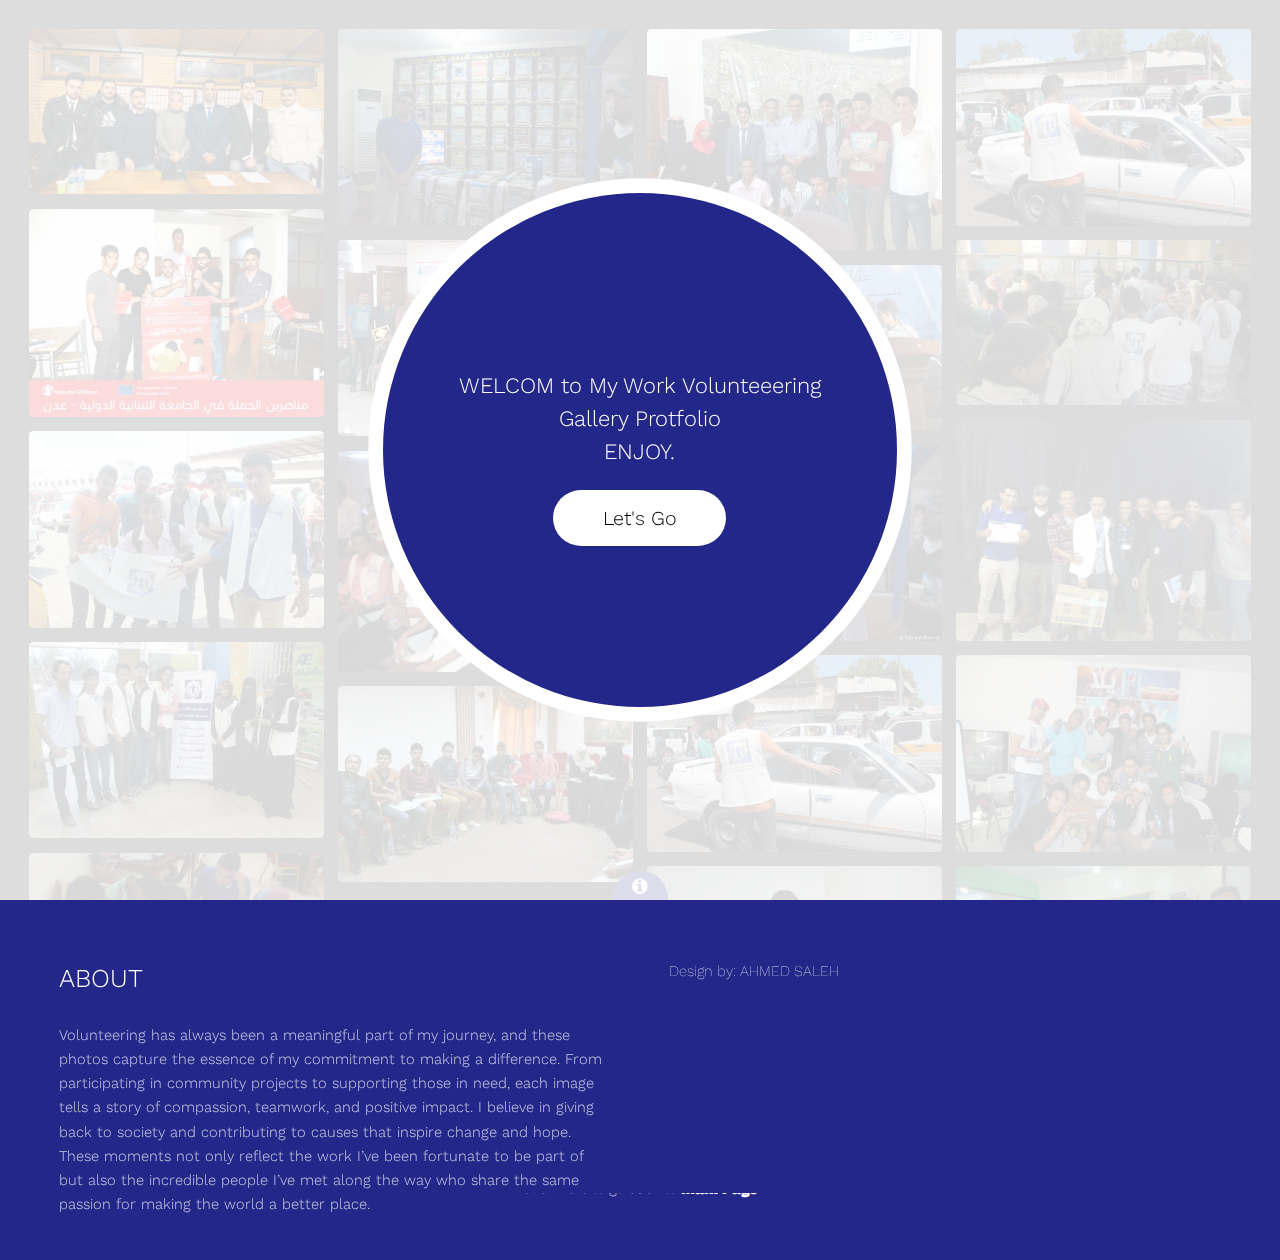
<file: volpro.html>
<!DOCTYPE HTML>
<!--
	Radius by TEMPLATED
	templated.co @templatedco
	Released for free under the Creative Commons Attribution 3.0 license (templated.co/license)
--><html><head><title>Ahmed Saleh photos Protfoio </title><meta charset="utf-8"><meta name="robots" content="index, follow, max-image-preview:large, max-snippet:-1, max-video-preview:-1"><meta name="viewport" content="width=device-width, initial-scale=1"><link rel="stylesheet" href="assets/css/main.css"></head><body>

		<!-- Header -->
			<header id="header"><div class="inner">
					<div class="content">
						<h1></h1>
						<h2>WELCOM to My Work Volunteeering Gallery Protfolio <br>
						ENJOY.</h2>
						<a href="#" class="button big alt"><span>Let's Go</span></a>
					</div>
					<a href="#" class="button hidden"><span>Let's Go</span></a>
				</div>
			</header><!-- Main --><div id="main">
				<div class="inner">
					<div class="columns">

						<!-- Column 1 (horizontal, vertical, horizontal, vertical) -->
							<div class="image fit">
								<a href="#"><img src="images/pic01.jpg" alt="" width="800" height="533"></a>
							</div>
							<div class="image fit">
								<a href="#"><img src="images/pic02.jpg" alt="" width="533" height="800"></a>
							</div>
							<div class="image fit">
								<a href="#"><img src="images/pic03.jpg" alt="" width="800" height="533"></a>
							</div>
							<div class="image fit">
								<a href="#"><img src="images/pic04.jpg" alt="" width="533" height="800"></a>
							</div>

						<!-- Column 2 (vertical, horizontal, vertical, horizontal) -->
							<div class="image fit">
								<a href="#"><img src="images/pic06.jpg" alt="" width="533" height="800"></a>
							</div>
							<div class="image fit">
								<a href="#"><img src="images/pic05.jpg" alt="" width="800" height="533"></a>
							</div>
							<div class="image fit">
								<a href="#"><img src="images/pic08.jpg" alt="" width="533" height="800"></a>
							</div>
							<div class="image fit">
								<a href="#"><img src="images/pic07.jpg" alt="" width="800" height="533"></a>
							</div>

					
						<!-- Column 4 (vertical, horizontal, vertical, horizontal) -->
							<div class="image fit">
								<a href="#"><img src="images/pic13.jpg" alt="" width="533" height="800"></a>
							</div>
							
								<div class="image fit">
								<a href="#"><img src="images/pic020.jpg" alt="" width="800" height="533"></a>
							</div>
							<div class="image fit">
								<a href="#"><img src="images/pic019.jpg" alt="" width="533" height="800"></a>
							</div>

							<div class="image fit">
								<a href="#"><img src="images/pic05.jpg" alt="" width="800" height="533"></a>
							</div>
							
							<div class="image fit">
								<a href="#"><img src="images/pic015.jpg" alt="" width="800" height="533"></a>
							</div>
							<div class="image fit">
								<a href="#"><img src="images/pic017.png.jpg" alt="" width="533" height="800"></a>
							</div>

							
							<div class="image fit">
								<a href="#"><img src="images/pic015.jpg" alt="" width="800" height="533"></a>
							</div>
							<div class="image fit">
								<a href="#"><img src="images/pic016.jpg" alt="" width="533" height="800"></a>
							</div>

							<div class="image fit">
								<a href="#"><img src="images/pic021.jpg" alt="" width="800" height="533"></a>
							</div>
							<div class="image fit">
								<a href="#"><img src="images/pic022.jpg" alt="" width="533" height="800"></a>
							</div>
							<div class="image fit">
								<a href="#"><img src="images/pic23.jpg" alt="" width="533" height="800"></a>
							</div>
					</div>

				</div>
			</div>

		<!-- Footer -->
			<footer id="footer"><a href="#" class="info fa fa-info-circle"><span>About</span></a>
				<div class="inner">
					<div class="content">
						<h3>ABOUT</h3>
						<p>Volunteering has always been a meaningful part of my journey, and these photos capture the essence of my commitment to making a difference. From participating in community projects to supporting those in need, each image tells a story of compassion, teamwork, and positive impact. I believe in giving back to society and contributing to causes that inspire change and hope. These moments not only reflect the work I’ve been fortunate to be part of but also the incredible people I’ve met along the way who share the same passion for making the world a better place.</p>
					</div>
				<!---
					<div class="copyright">
						<h3>Follow me</h3>
						<ul class="icons"><li><a href="#" class="icon fa-twitter"><span class="label">Twitter</span></a></li>
							<li><a href="#" class="icon fa-facebook"><span class="label">Facebook</span></a></li>
							<li><a href="#" class="icon fa-instagram"><span class="label">Instagram</span></a></li>
							<li><a href="#" class="icon fa-dribbble"><span class="label">Dribbble</span></a></li>
						</ul></div>
					
						-->
						<div class="copyright">
							Design by: AHMED SALEH</a>
						</div>
				</div>

			</footer><div class="copyright">
			Click here to go back to <a href="index.html"> Main Page</a>
		</div>

		<!-- Scripts -->
			<script src="assets/js/jquery.min.js"></script><script src="assets/js/skel.min.js"></script><script src="assets/js/util.js"></script><script src="assets/js/main.js"></script></body></html>
</file>
<file: assets/css/main.css>
@import url(font-awesome.min.css);
@import url(https://fonts.googleapis.com/css?family=Pattaya|Work+Sans:400,200,300);

/*
	Radius by TEMPLATED
	templated.co @templatedco
	Released for free under the Creative Commons Attribution 3.0 license (templated.co/license)
*/

/* Reset */

	html, body, div, span, applet, object, iframe, h1, h2, h3, h4, h5, h6, p, blockquote, pre, a, abbr, acronym, address, big, cite, code, del, dfn, em, img, ins, kbd, q, s, samp, small, strike, strong, sub, sup, tt, var, b, u, i, center, dl, dt, dd, ol, ul, li, fieldset, form, label, legend, table, caption, tbody, tfoot, thead, tr, th, td, article, aside, canvas, details, embed, figure, figcaption, footer, header, hgroup, menu, nav, output, ruby, section, summary, time, mark, audio, video {
		margin: 0;
		padding: 0;
		border: 0;
		font-size: 100%;
		font: inherit;
		vertical-align: baseline;
	}
.image.fit img {
	width: 100%;
	height: auto;
}
	article, aside, details, figcaption, figure, footer, header, hgroup, menu, nav, section {
		display: block;
	}

	body {
		line-height: 1;
	}

	ol, ul {
		list-style: none;
	}

	blockquote, q {
		quotes: none;
	}

	blockquote:before, blockquote:after, q:before, q:after {
		content: '';
		content: none;
	}

	table {
		border-collapse: collapse;
		border-spacing: 0;
	}

	body {
		-webkit-text-size-adjust: none;
	}

/* Box Model */

	*, *:before, *:after {
		-moz-box-sizing: border-box;
		-webkit-box-sizing: border-box;
		box-sizing: border-box;
	}

/* Basic */

	@-ms-viewport {
		width: device-width;
	}

	@media screen and (max-width: 480px) {

		html, body {
			min-width: 320px;
		}

	}

	body {
		background: #282727;
	}

		body.is-loading *, body.is-loading *:before, body.is-loading *:after {
			-moz-animation: none !important;
			-webkit-animation: none !important;
			-ms-animation: none !important;
			animation: none !important;
			-moz-transition: none !important;
			-webkit-transition: none !important;
			-ms-transition: none !important;
			transition: none !important;
		}

/* Type */

	body {
		background-color: #282727;
		color: #444;
	}

	body, input, select, textarea {
		font-family: "Work Sans", sans-serif;
		font-size: 13pt;
		font-weight: 300;
		line-height: 1.65;
	}

		@media screen and (max-width: 1680px) {

			body, input, select, textarea {
				font-size: 11pt;
			}

		}

		@media screen and (max-width: 1280px) {

			body, input, select, textarea {
				font-size: 11pt;
			}

		}

		@media screen and (max-width: 980px) {

			body, input, select, textarea {
				font-size: 12pt;
			}

		}

		@media screen and (max-width: 736px) {

			body, input, select, textarea {
				font-size: 12pt;
			}

		}

		@media screen and (max-width: 480px) {

			body, input, select, textarea {
				font-size: 12pt;
			}

		}

	a {
		text-decoration: underline;
		outline: 0;
	}

		a:hover {
			text-decoration: none;
		}

	strong, b {
		font-weight: 300;
	}

	em, i {
		font-style: italic;
	}

	p {
		margin: 0 0 2em 0;
	}

	h1, h2, h3, h4, h5, h6 {
		font-weight: 300;
		line-height: 1.5;
		margin: 0 0 1em 0;
	}

		h1 a, h2 a, h3 a, h4 a, h5 a, h6 a {
			color: inherit;
			text-decoration: none;
		}

	h2 {
		font-size: 1.75em;
	}

	h3 {
		font-size: 1.35em;
	}

	h4 {
		font-size: 1.1em;
	}

	h5 {
		font-size: 0.9em;
	}

	h6 {
		font-size: 0.7em;
	}

	sub {
		font-size: 0.8em;
		position: relative;
		top: 0.5em;
	}

	sup {
		font-size: 0.8em;
		position: relative;
		top: -0.5em;
	}

	blockquote {
		border-left: solid 4px;
		font-style: italic;
		margin: 0 0 2em 0;
		padding: 0.5em 0 0.5em 2em;
	}

	code {
		border-radius: 4px;
		border: solid 1px;
		font-family: "Courier New", monospace;
		font-size: 0.9em;
		margin: 0 0.25em;
		padding: 0.25em 0.65em;
	}

	pre {
		-webkit-overflow-scrolling: touch;
		font-family: "Courier New", monospace;
		font-size: 0.9em;
		margin: 0 0 2em 0;
	}

		pre code {
			display: block;
			line-height: 1.75;
			padding: 1em 1.5em;
			overflow-x: auto;
		}

	hr {
		border: 0;
		border-bottom: solid 1px;
		margin: 2em 0;
	}

		hr.major {
			margin: 3em 0;
		}

	.align-left {
		text-align: left;
	}

	.align-center {
		text-align: center;
	}

	.align-right {
		text-align: right;
	}

	input, select, textarea {
		color: #555;
	}

	a {
		color: #222789;
	}

	strong, b {
		color: #555;
	}

	h1, h2, h3, h4, h5, h6 {
		color: #555;
	}

	blockquote {
		border-left-color: rgba(144, 144, 144, 0.25);
	}

	code {
		background: rgba(144, 144, 144, 0.075);
		border-color: rgba(144, 144, 144, 0.25);
	}

	hr {
		border-bottom-color: rgba(144, 144, 144, 0.25);
	}

/* Box */

	.box {
		border-radius: 4px;
		border: solid 1px;
		margin-bottom: 2em;
		padding: 1.5em;
	}

		.box > :last-child,
		.box > :last-child > :last-child,
		.box > :last-child > :last-child > :last-child {
			margin-bottom: 0;
		}

		.box.alt {
			border: 0;
			border-radius: 0;
			padding: 0;
		}

	.box {
		border-color: rgba(144, 144, 144, 0.25);
	}

/* Button */

	input[type="submit"],
	input[type="reset"],
	input[type="button"],
	button,
	.button {
		-moz-appearance: none;
		-webkit-appearance: none;
		-ms-appearance: none;
		appearance: none;
		-moz-transition: background-color 0.2s ease-in-out, color 0.2s ease-in-out;
		-webkit-transition: background-color 0.2s ease-in-out, color 0.2s ease-in-out;
		-ms-transition: background-color 0.2s ease-in-out, color 0.2s ease-in-out;
		transition: background-color 0.2s ease-in-out, color 0.2s ease-in-out;
		border-radius: 4px;
		border: 0;
		cursor: pointer;
		display: inline-block;
		font-weight: 300;
		height: 2.85em;
		line-height: 2.95em;
		padding: 0 2.5em;
		text-align: center;
		text-decoration: none;
		white-space: nowrap;
	}

		input[type="submit"].icon,
		input[type="reset"].icon,
		input[type="button"].icon,
		button.icon,
		.button.icon {
			padding-left: 1.35em;
		}

			input[type="submit"].icon:before,
			input[type="reset"].icon:before,
			input[type="button"].icon:before,
			button.icon:before,
			.button.icon:before {
				margin-right: 0.5em;
			}

		input[type="submit"].alt,
		input[type="reset"].alt,
		input[type="button"].alt,
		button.alt,
		.button.alt {
			background: #FFF;
			color: #000000;
		}

		input[type="submit"].fit,
		input[type="reset"].fit,
		input[type="button"].fit,
		button.fit,
		.button.fit {
			display: block;
			margin: 0 0 1em 0;
			width: 100%;
		}

		input[type="submit"].small,
		input[type="reset"].small,
		input[type="button"].small,
		button.small,
		.button.small {
			font-size: 0.8em;
		}

		input[type="submit"].big,
		input[type="reset"].big,
		input[type="button"].big,
		button.big,
		.button.big {
			font-size: 1.35em;
		}

		input[type="submit"].disabled, input[type="submit"]:disabled,
		input[type="reset"].disabled,
		input[type="reset"]:disabled,
		input[type="button"].disabled,
		input[type="button"]:disabled,
		button.disabled,
		button:disabled,
		.button.disabled,
		.button:disabled {
			-moz-pointer-events: none;
			-webkit-pointer-events: none;
			-ms-pointer-events: none;
			pointer-events: none;
			opacity: 0.25;
		}

		@media screen and (max-width: 480px) {

			input[type="submit"],
			input[type="reset"],
			input[type="button"],
			button,
			.button {
				padding: 0;
			}

		}

/* Form */

	form {
		margin: 0 0 2em 0;
	}

	label {
		display: block;
		font-size: 0.9em;
		font-weight: 300;
		margin: 0 0 1em 0;
	}

	input[type="text"],
	input[type="password"],
	input[type="email"],
	select,
	textarea {
		-moz-appearance: none;
		-webkit-appearance: none;
		-ms-appearance: none;
		appearance: none;
		border-radius: 4px;
		border: none;
		border: solid 1px;
		color: inherit;
		display: block;
		outline: 0;
		padding: 0 1em;
		text-decoration: none;
		width: 100%;
	}

		input[type="text"]:invalid,
		input[type="password"]:invalid,
		input[type="email"]:invalid,
		select:invalid,
		textarea:invalid {
			box-shadow: none;
		}

	.select-wrapper {
		text-decoration: none;
		display: block;
		position: relative;
	}

		.select-wrapper:before {
			-moz-osx-font-smoothing: grayscale;
			-webkit-font-smoothing: antialiased;
			font-family: FontAwesome;
			font-style: normal;
			font-weight: normal;
			text-transform: none !important;
		}

		.select-wrapper:before {
			content: '\f078';
			display: block;
			height: 2.75em;
			line-height: 2.75em;
			pointer-events: none;
			position: absolute;
			right: 0;
			text-align: center;
			top: 0;
			width: 2.75em;
		}

		.select-wrapper select::-ms-expand {
			display: none;
		}

	input[type="text"],
	input[type="password"],
	input[type="email"],
	select {
		height: 2.75em;
	}

	textarea {
		padding: 0.75em 1em;
	}

	input[type="checkbox"],
	input[type="radio"] {
		-moz-appearance: none;
		-webkit-appearance: none;
		-ms-appearance: none;
		appearance: none;
		display: block;
		float: left;
		margin-right: -2em;
		opacity: 0;
		width: 1em;
		z-index: -1;
	}

		input[type="checkbox"] + label,
		input[type="radio"] + label {
			text-decoration: none;
			cursor: pointer;
			display: inline-block;
			font-size: 1em;
			font-weight: 300;
			padding-left: 2.4em;
			padding-right: 0.75em;
			position: relative;
		}

			input[type="checkbox"] + label:before,
			input[type="radio"] + label:before {
				-moz-osx-font-smoothing: grayscale;
				-webkit-font-smoothing: antialiased;
				font-family: FontAwesome;
				font-style: normal;
				font-weight: normal;
				text-transform: none !important;
			}

			input[type="checkbox"] + label:before,
			input[type="radio"] + label:before {
				border-radius: 4px;
				border: solid 1px;
				content: '';
				display: inline-block;
				height: 1.65em;
				left: 0;
				line-height: 1.58125em;
				position: absolute;
				text-align: center;
				top: 0;
				width: 1.65em;
			}

		input[type="checkbox"]:checked + label:before,
		input[type="radio"]:checked + label:before {
			content: '\f00c';
		}

	input[type="checkbox"] + label:before {
		border-radius: 4px;
	}

	input[type="radio"] + label:before {
		border-radius: 100%;
	}

	::-webkit-input-placeholder {
		opacity: 1.0;
	}

	:-moz-placeholder {
		opacity: 1.0;
	}

	::-moz-placeholder {
		opacity: 1.0;
	}

	:-ms-input-placeholder {
		opacity: 1.0;
	}

	.formerize-placeholder {
		opacity: 1.0;
	}

	label {
		color: #555;
	}

	input[type="text"],
	input[type="password"],
	input[type="email"],
	select,
	textarea {
		background: rgba(144, 144, 144, 0.075);
		border-color: rgba(144, 144, 144, 0.25);
	}

		input[type="text"]:focus,
		input[type="password"]:focus,
		input[type="email"]:focus,
		select:focus,
		textarea:focus {
			border-color: #222789;
			box-shadow: 0 0 0 1px #222789;
		}

	.select-wrapper:before {
		color: rgba(144, 144, 144, 0.25);
	}

	input[type="checkbox"] + label,
	input[type="radio"] + label {
		color: #444;
	}

		input[type="checkbox"] + label:before,
		input[type="radio"] + label:before {
			background: rgba(144, 144, 144, 0.075);
			border-color: rgba(144, 144, 144, 0.25);
		}

	input[type="checkbox"]:checked + label:before,
	input[type="radio"]:checked + label:before {
		background-color: #222789;
		border-color: #222789;
		color: #ffffff;
	}

	input[type="checkbox"]:focus + label:before,
	input[type="radio"]:focus + label:before {
		border-color: #222789;
		box-shadow: 0 0 0 1px #222789;
	}

	::-webkit-input-placeholder {
		color: #bbb !important;
	}

	:-moz-placeholder {
		color: #bbb !important;
	}

	::-moz-placeholder {
		color: #bbb !important;
	}

	:-ms-input-placeholder {
		color: #bbb !important;
	}

	.formerize-placeholder {
		color: #bbb !important;
	}

/* Icon */

	.icon {
		text-decoration: none;
		border-bottom: none;
		position: relative;
	}

		.icon:before {
			-moz-osx-font-smoothing: grayscale;
			-webkit-font-smoothing: antialiased;
			font-family: FontAwesome;
			font-style: normal;
			font-weight: normal;
			text-transform: none !important;
		}

		.icon > .label {
			display: none;
		}

/* Image */

	.image {
		border-radius: 4px;
		border: 0;
		display: inline-block;
		position: relative;
	}

		.image img {
			border-radius: 4px;
			display: block;
		}

		.image.left, .image.right {
			max-width: 40%;
		}

			.image.left img, .image.right img {
				width: 100%;
			}

		.image.left {
			float: left;
			margin: 0 1.5em 1em 0;
			top: 0.25em;
		}

		.image.right {
			float: right;
			margin: 0 0 1em 1.5em;
			top: 0.25em;
		}

		.image.fit {
			display: block;
			margin: 0 0 2em 0;
			width: 100%;
		}

			.image.fit img {
				width: 100%;
			}

		.image.main {
			display: block;
			margin: 0 0 3em 0;
			width: 100%;
		}

			.image.main img {
				width: 100%;
			}

/* List */

	ol {
		list-style: decimal;
		margin: 0 0 2em 0;
		padding-left: 1.25em;
	}

		ol li {
			padding-left: 0.25em;
		}

	ul {
		list-style: disc;
		margin: 0 0 2em 0;
		padding-left: 1em;
	}

		ul li {
			padding-left: 0.5em;
		}

		ul.alt {
			list-style: none;
			padding-left: 0;
		}

			ul.alt li {
				border-top: solid 1px;
				padding: 0.5em 0;
			}

				ul.alt li:first-child {
					border-top: 0;
					padding-top: 0;
				}

		ul.icons {
			cursor: default;
			list-style: none;
			padding-left: 0;
		}

			ul.icons li {
				display: inline-block;
				padding: 0 1em 0 0;
			}

				ul.icons li:last-child {
					padding-right: 0;
				}

				ul.icons li .icon:before {
					font-size: 2em;
				}

		ul.actions {
			cursor: default;
			list-style: none;
			padding-left: 0;
		}

			ul.actions li {
				display: inline-block;
				padding: 0 1em 0 0;
				vertical-align: middle;
			}

				ul.actions li:last-child {
					padding-right: 0;
				}

			ul.actions.small li {
				padding: 0 0.5em 0 0;
			}

			ul.actions.vertical li {
				display: block;
				padding: 1em 0 0 0;
			}

				ul.actions.vertical li:first-child {
					padding-top: 0;
				}

				ul.actions.vertical li > * {
					margin-bottom: 0;
				}

			ul.actions.vertical.small li {
				padding: 0.5em 0 0 0;
			}

				ul.actions.vertical.small li:first-child {
					padding-top: 0;
				}

			ul.actions.fit {
				display: table;
				margin-left: -1em;
				padding: 0;
				table-layout: fixed;
				width: calc(100% + 1em);
			}

				ul.actions.fit li {
					display: table-cell;
					padding: 0 0 0 1em;
				}

					ul.actions.fit li > * {
						margin-bottom: 0;
					}

				ul.actions.fit.small {
					margin-left: -0.5em;
					width: calc(100% + 0.5em);
				}

					ul.actions.fit.small li {
						padding: 0 0 0 0.5em;
					}

			@media screen and (max-width: 480px) {

				ul.actions {
					margin: 0 0 2em 0;
				}

					ul.actions li {
						padding: 1em 0 0 0;
						display: block;
						text-align: center;
						width: 100%;
					}

						ul.actions li:first-child {
							padding-top: 0;
						}

						ul.actions li > * {
							width: 100%;
							margin: 0 !important;
						}

							ul.actions li > *.icon:before {
								margin-left: -2em;
							}

					ul.actions.small li {
						padding: 0.5em 0 0 0;
					}

						ul.actions.small li:first-child {
							padding-top: 0;
						}

			}

	dl {
		margin: 0 0 2em 0;
	}

		dl dt {
			display: block;
			font-weight: 300;
			margin: 0 0 1em 0;
		}

		dl dd {
			margin-left: 2em;
		}

	ul.alt li {
		border-top-color: rgba(144, 144, 144, 0.25);
	}

/* Columns */

	.columns {
		position: relative;
		-moz-column-count: 4;
		-webkit-column-count: 4;
		column-count: 4;
		-moz-column-gap: 1em;
		-webkit-column-gap: 1em;
		column-gap: 1em;
	}

		.columns .image {
			position: relative;
			display: inline-block;
			margin: 0 0 .5em;
			width: 100%;
			overflow: hidden;
		}

			.columns .image img {
				-moz-transition: -moz-transform 0.2s ease-in-out;
				-webkit-transition: -webkit-transform 0.2s ease-in-out;
				-ms-transition: -ms-transform 0.2s ease-in-out;
				transition: transform 0.2s ease-in-out;
				-webkit-backface-visibility: hidden;
				-webkit-transform: translate3D(0, 0, 0);
			}

			.columns .image:hover img {
				-moz-transform: scale(1.1);
				-webkit-transform: scale(1.1);
				-ms-transform: scale(1.1);
				transform: scale(1.1);
			}

		@media screen and (max-width: 736px) {

			.columns {
				-moz-column-count: 2;
				-webkit-column-count: 2;
				column-count: 2;
			}

		}

		@media screen and (max-width: 480px) {

			.columns {
				-moz-column-count: 1;
				-webkit-column-count: 1;
				column-count: 1;
			}

		}

/* Preview */

	#preview {
		position: relative;
		padding: 1em;
	}

		#preview .inner {
			max-width: 70em;
			margin: 0 auto;
		}

		#preview .image {
			margin: 0;
		}

		#preview.vertical .inner {
			display: -ms-flexbox;
			display: -moz-flex;
			display: -webkit-flex;
			display: -ms-flex;
			display: flex;
		}

			#preview.vertical .inner .image {
				-ms-flex: 1 1 calc(100% - 50px);
				flex: 1 1 calc(100% - 50px);
				max-width: 100%;
				width: 50%;
			}

			#preview.vertical .inner .content {
				-ms-flex: 1 1 calc(100% - 50px);
				flex: 1 1 calc(100% - 50px);
				max-width: 100%;
				width: 50%;
			}

		#preview .nav {
			-moz-transition: background-color 0.2s ease-in-out;
			-webkit-transition: background-color 0.2s ease-in-out;
			-ms-transition: background-color 0.2s ease-in-out;
			transition: background-color 0.2s ease-in-out;
			position: fixed;
			height: 2em;
			width: 2em;
			background: #fff;
			border-radius: 100%;
			line-height: 2em;
			top: 50%;
			font-size: 1.75em;
			text-align: center;
			z-index: 10003;
		}

			#preview .nav:hover {
				background: #FFF;
			}

			#preview .nav.previous {
				left: -.4em;
			}

			#preview .nav.next {
				right: -.4em;
			}

		#preview .content {
			padding: 3em 2em;
		}

			#preview .content header h2 {
				font-size: 2.5em;
				color: #222789;
			}

		@media screen and (max-width: 1680px) {

			#preview .inner {
				max-width: 55em;
			}

		}

		@media screen and (max-width: 980px) {

			#preview.vertical .inner {
				-moz-flex-wrap: wrap;
				-webkit-flex-wrap: wrap;
				-ms-flex-wrap: wrap;
				flex-wrap: wrap;
			}

		}

		@media screen and (max-width: 736px) {

			#preview .content {
				padding: 2em;
			}

				#preview .content header h2 {
					font-size: 2em;
				}

		}

/* Section/Article */

	section.special, article.special {
		text-align: center;
	}

	header p {
		position: relative;
		margin: 0 0 1.5em 0;
	}

	header h2 + p {
		font-size: 1.25em;
		margin-top: -1em;
	}

	header h3 + p {
		font-size: 1.1em;
		margin-top: -0.8em;
	}

	header h4 + p,
	header h5 + p,
	header h6 + p {
		font-size: 0.9em;
		margin-top: -0.6em;
	}

	header p {
		color: #bbb;
	}

/* Table */

	.table-wrapper {
		-webkit-overflow-scrolling: touch;
		overflow-x: auto;
	}

	table {
		margin: 0 0 2em 0;
		width: 100%;
	}

		table tbody tr {
			border: solid 1px;
			border-left: 0;
			border-right: 0;
		}

		table td {
			padding: 0.75em 0.75em;
		}

		table th {
			font-size: 0.9em;
			font-weight: 300;
			padding: 0 0.75em 0.75em 0.75em;
			text-align: left;
		}

		table thead {
			border-bottom: solid 2px;
		}

		table tfoot {
			border-top: solid 2px;
		}

		table.alt {
			border-collapse: separate;
		}

			table.alt tbody tr td {
				border: solid 1px;
				border-left-width: 0;
				border-top-width: 0;
			}

				table.alt tbody tr td:first-child {
					border-left-width: 1px;
				}

			table.alt tbody tr:first-child td {
				border-top-width: 1px;
			}

			table.alt thead {
				border-bottom: 0;
			}

			table.alt tfoot {
				border-top: 0;
			}

	table tbody tr {
		border-color: rgba(144, 144, 144, 0.25);
	}

		table tbody tr:nth-child(2n + 1) {
			background-color: rgba(144, 144, 144, 0.075);
		}

	table th {
		color: #555;
	}

	table thead {
		border-bottom-color: rgba(144, 144, 144, 0.25);
	}

	table tfoot {
		border-top-color: rgba(144, 144, 144, 0.25);
	}

	table.alt tbody tr td {
		border-color: rgba(144, 144, 144, 0.25);
	}

/* Header */

	#header {
		-moz-transition: background 1s ease-in-out, height 0.2s ease-in-out;
		-webkit-transition: background 1s ease-in-out, height 0.2s ease-in-out;
		-ms-transition: background 1s ease-in-out, height 0.2s ease-in-out;
		transition: background 1s ease-in-out, height 0.2s ease-in-out;
		display: -moz-flex;
		display: -webkit-flex;
		display: -ms-flex;
		display: flex;
		-moz-justify-content: center;
		-webkit-justify-content: center;
		-ms-justify-content: center;
		justify-content: center;
		-moz-align-items: center;
		-webkit-align-items: center;
		-ms-align-items: center;
		align-items: center;
		display: -ms-flexbox;
		-ms-flex-align: center;
		-ms-flex-pack: center;
		background: rgba(254, 254, 254, 0.85);
		position: fixed;
		top: 0;
		width: 100%;
		height: 100vh;
		z-index: 10001;
	}

		#header .inner {
			-moz-transition: height 0.2s ease-in-out, width 0.2s ease-in-out;
			-webkit-transition: height 0.2s ease-in-out, width 0.2s ease-in-out;
			-ms-transition: height 0.2s ease-in-out, width 0.2s ease-in-out;
			transition: height 0.2s ease-in-out, width 0.2s ease-in-out;
			display: -moz-flex;
			display: -webkit-flex;
			display: -ms-flex;
			display: flex;
			-moz-flex-direction: column;
			-webkit-flex-direction: column;
			-ms-flex-direction: column;
			flex-direction: column;
			-moz-justify-content: center;
			-webkit-justify-content: center;
			-ms-justify-content: center;
			justify-content: center;
			-moz-align-items: center;
			-webkit-align-items: center;
			-ms-align-items: center;
			align-items: center;
			display: -ms-flexbox;
			-ms-flex-align: center;
			-ms-flex-pack: center;
			background: #222789;
			border-radius: 100%;
			width: 35em;
			height: 35em;
			padding: 4em;
			text-align: center;
			box-shadow: 0 0 0 1em #FFF;
			cursor: default;
		}

			#header .inner .content {
				-moz-transition: opacity 1s ease-in-out;
				-webkit-transition: opacity 1s ease-in-out;
				-ms-transition: opacity 1s ease-in-out;
				transition: opacity 1s ease-in-out;
				opacity: 1;
			}

				#header .inner .content h1 {
					font-size: 4em;
					font-family: 'Pattaya', sans-serif;
					margin: 0 0 .25em 0;
					color: #fff;
				}

				#header .inner .content h2 {
					font-size: 1.5em;
					color: #fff;
					margin: 0 0 1em 0;
				}

			#header .inner .button {
				-moz-transition: background 1s ease-in-out;
				-webkit-transition: background 1s ease-in-out;
				-ms-transition: background 1s ease-in-out;
				transition: background 1s ease-in-out;
				margin: 0;
				border-radius: 30px;
			}

				#header .inner .button.hidden {
					display: none;
					cursor: pointer;
				}

			#header .inner.hidden {
				display: none;
			}

		#header.hide, #header.preview {
			-moz-transition: background 0.2s ease-in-out, height 1s ease-in-out;
			-webkit-transition: background 0.2s ease-in-out, height 1s ease-in-out;
			-ms-transition: background 0.2s ease-in-out, height 1s ease-in-out;
			transition: background 0.2s ease-in-out, height 1s ease-in-out;
			background: none;
			height: 0;
		}

			#header.hide .inner, #header.preview .inner {
				height: 6em;
				width: 6em;
				padding: 2em;
			}

				#header.hide .inner .content, #header.preview .inner .content {
					opacity: 0;
				}

					#header.hide .inner .content h1, #header.preview .inner .content h1 {
						display: none;
					}

					#header.hide .inner .content h2, #header.preview .inner .content h2 {
						display: none;
					}

			#header.hide .button.big, #header.preview .button.big {
				display: none;
			}

			#header.hide .button.hidden, #header.preview .button.hidden {
				text-decoration: none;
				padding-top: 1.5em;
				padding-left: 0;
				padding-right: 0;
				background: none;
				display: inline-block;
			}

				#header.hide .button.hidden:before, #header.preview .button.hidden:before {
					-moz-osx-font-smoothing: grayscale;
					-webkit-font-smoothing: antialiased;
					font-family: FontAwesome;
					font-style: normal;
					font-weight: normal;
					text-transform: none !important;
				}

				#header.hide .button.hidden:before, #header.preview .button.hidden:before {
					content: '\f015';
					color: #FFF;
					font-size: 1.5em;
				}

				#header.hide .button.hidden span, #header.preview .button.hidden span {
					display: none;
				}

		@media screen and (max-width: 736px) {

			#header .inner {
				width: 25em;
				height: 25em;
				font-size: .75em;
				padding: 3em;
			}

		}

		@media screen and (max-width: 480px) {

			#header .inner {
				width: 26em;
				height: 26em;
				padding: 2em;
				font-size: .65em;
			}

				#header .inner .button {
					padding-left: 2em;
					padding-right: 2em;
				}

		}

/* Main */

	#main {
		padding: 2em;
	}

		#main .inner {
			max-width: 100%;
		}

/* Footer */

	#footer {
		-moz-transition: bottom 0.2s ease;
		-webkit-transition: bottom 0.2s ease;
		-ms-transition: bottom 0.2s ease;
		transition: bottom 0.2s ease;
		position: fixed;
		bottom: -20em;
		color: #FFF;
		left: 0;
		width: 100%;
		text-align: center;
		z-index: 9999;
	}

		#footer.show {
			bottom: 0;
		}

		#footer .info {
			position: relative;
			display: inline-block;
			text-decoration: none;
			border-radius: 50% 50% 0 0;
			background: #222789;
			width: 3em;
			height: 3em;
			margin-bottom: -1.75em;
			color: #FFF;
			font-size: 1.25em;
			padding-top: .35em;
		}

			#footer .info span {
				display: none;
			}

		#footer .inner {
			display: -moz-flex;
			display: -webkit-flex;
			display: -ms-flex;
			display: flex;
			-moz-justify-content: center;
			-webkit-justify-content: center;
			-ms-justify-content: center;
			justify-content: center;
			-moz-align-items: stretch;
			-webkit-align-items: stretch;
			-ms-align-items: stretch;
			align-items: stretch;
			display: -ms-flexbox;
			-ms-flex-align: center;
			-ms-flex-pack: center;
			position: relative;
			z-index: 10003;
			background: #222789;
			padding: 2em;
			height: 20em;
		}

			#footer .inner .content,
			#footer .inner .copyright {
				width: 50%;
				text-align: left;
				color: rgba(255, 255, 255, 0.75);
				padding: 2em;
				display: inline-block;
			}
.copyright {
	background: #222789;
	width: 100%;
	text-align: center;
	color: white;
	font-weight: 200;
	padding: 2em 0 2em 0;
	display: inline-block;
	font-size: 1em;
}
.copyright a {
	background: #222789;
	text-align: center;
	color: white;
	text-decoration: none;
	font-weight: 900;
	padding: 2em 0 2em 0;
	display: inline-block;
	font-size: 1em;
}
				#footer .inner .content h3,
				#footer .inner .copyright h3 {
					color: #FFF;
					font-size: 1.75em;
				}

				#footer .inner .content a,
				#footer .inner .copyright a {
					color: #FFF;
				}

					#footer .inner .content a:hover,
					#footer .inner .copyright a:hover {
						color: rgba(255, 255, 255, 0.75);
					}

				#footer .inner .content p,
				#footer .inner .copyright p {
					margin: 0;
				}

			#footer .inner .copyright ul {
				border-bottom: 1px solid rgba(255, 255, 255, 0.15);
				padding-bottom: 1em;
			}

		@media screen and (max-width: 980px) {

			#footer {
				position: relative;
				bottom: 0;
			}

				#footer .inner {
					height: auto;
					display: block;
				}

					#footer .inner .content,
					#footer .inner .copyright {
						display: block;
						width: 100%;
						text-align: center;
					}

				#footer .info {
					display: none;
				}

		}

		@media screen and (max-width: 480px) {

			#footer .inner {
				padding: 2em;
			}

				#footer .inner .content,
				#footer .inner .copyright {
					padding: 1em;
				}

		}
</file>
